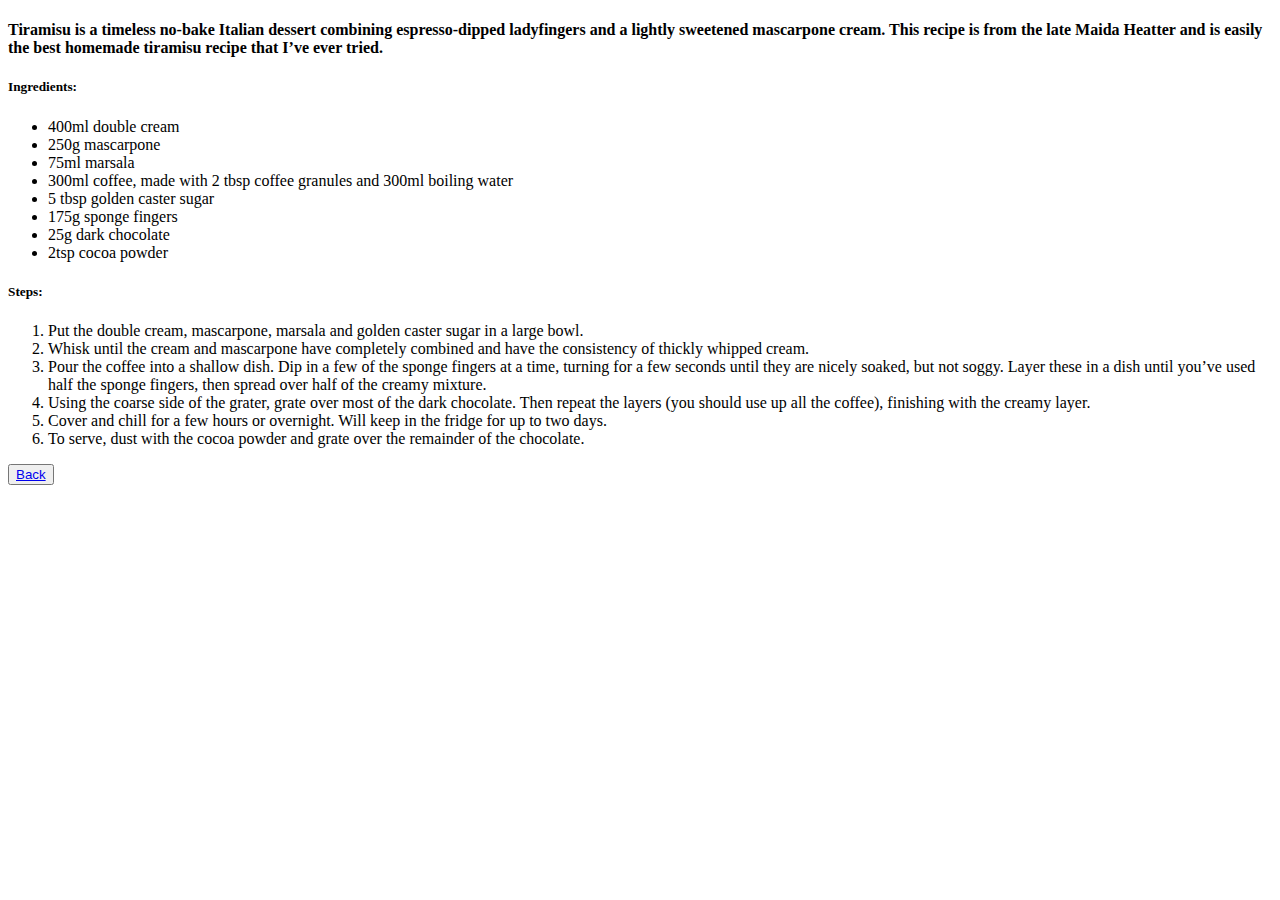
<file: Desserts/Tiramisu.html>
<!DOCTYPE html>
<html lang="en">
<head>
    <meta charset="UTF-8">
    <meta name="viewport" content="width=device-width, initial-scale=1.0">
    <title>Recipe</title>
</head>
<body>

    <h4>Tiramisu is a timeless no-bake Italian dessert combining espresso-dipped ladyfingers and a lightly sweetened mascarpone cream. This recipe is from the late Maida Heatter and is easily the best homemade tiramisu recipe that I’ve ever tried.</h4>

    <section>
        <h5>Ingredients:</h5>
            <ul>
                <li>400ml double cream</li>
                <li>250g mascarpone</li>
                <li>75ml marsala</li>
                <li>300ml coffee, made with 2 tbsp coffee granules and 300ml boiling water</li>
                <li>5 tbsp golden caster sugar</li>
                <li>175g sponge fingers</li>
                <li>25g dark chocolate</li>
                <li>2tsp cocoa powder</li>
            </ul>
        <h5>Steps:</h5>
            <ol>
                <li>Put the double cream, mascarpone, marsala and golden caster sugar in a large bowl.</li>
                <li>Whisk until the cream and mascarpone have completely combined and have the consistency of thickly whipped cream.</li>
                <li>Pour the coffee into a shallow dish. Dip in a few of the sponge fingers at a time, turning for a few seconds until they are nicely soaked, but not soggy. Layer these in a dish until you’ve used half the sponge fingers, then spread over half of the creamy mixture.</li>
                <li>Using the coarse side of the grater, grate over most of the dark chocolate. Then repeat the layers (you should use up all the coffee), finishing with the creamy layer.</li>
                <li>Cover and chill for a few hours or overnight. Will keep in the fridge for up to two days.</li>
                <li>To serve, dust with the cocoa powder and grate over the remainder of the chocolate.</li>
             </ol>


</section>
<button><a href="../index.html">Back</a></button>
    
</body>
</html>
</file>
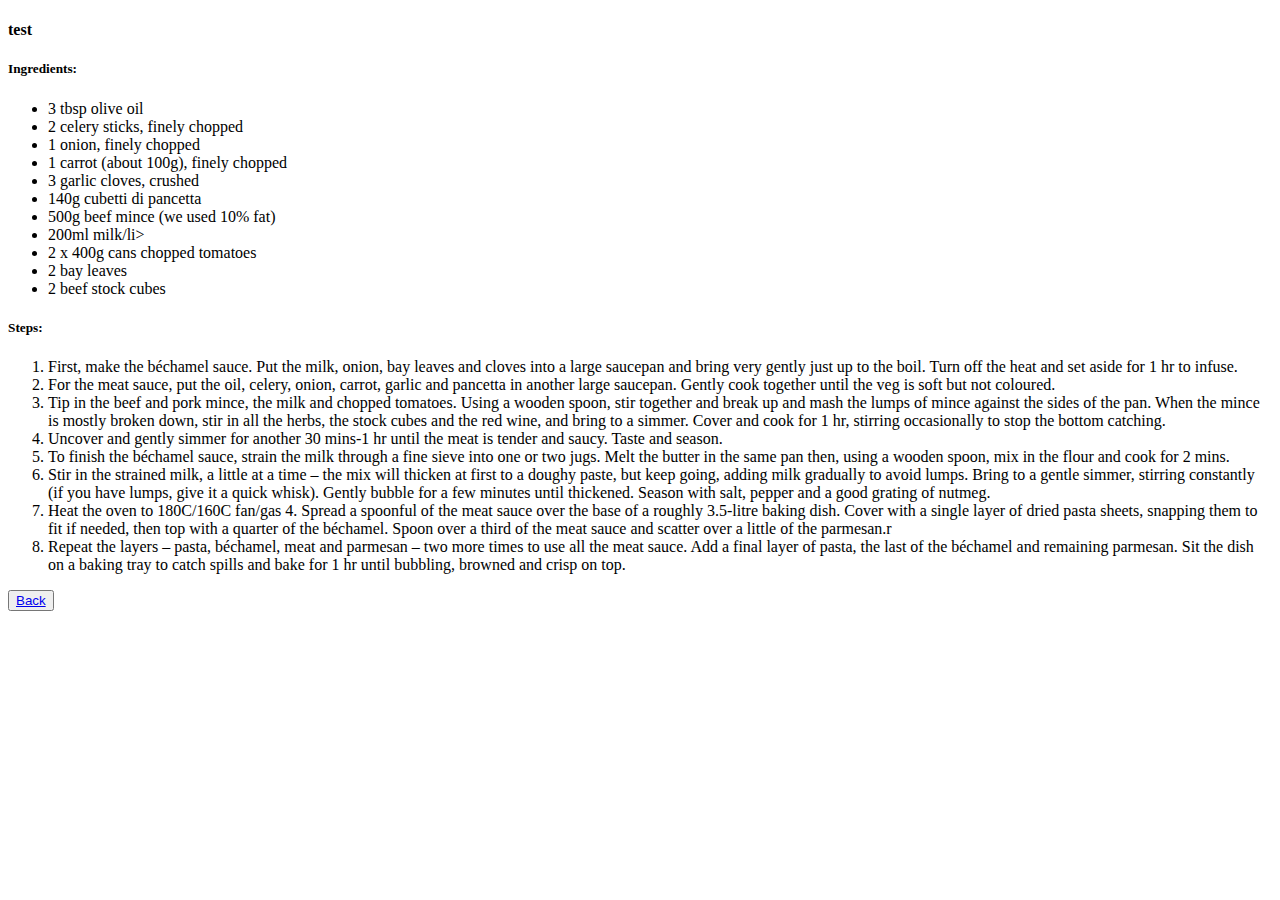
<file: Mains/lasagne_alforno.html>
<!DOCTYPE html>
<html lang="en">
<head>
    <meta charset="UTF-8">
    <meta name="viewport" content="width=device-width, initial-scale=1.0">
    <title>Mains</title>
</head>
<body>

    <h4>test    </h4>

    <section>
        <h5>Ingredients:</h5>
            <ul>
                <li>3 tbsp olive oil</li>
                <li>2 celery sticks, finely chopped</li>
                <li>1 onion, finely chopped</li>
                <li>1 carrot (about 100g), finely chopped</li>
                <li>3 garlic cloves, crushed</li>
                <li>140g cubetti di pancetta</li>
                <li>500g beef mince (we used 10% fat)</li>
                <li>200ml milk/li>
                <li>2 x 400g cans chopped tomatoes</li>
                <li>2 bay leaves</li>
                <li>2 beef stock cubes</li>
            </ul>
        <h5>Steps:</h5>
            <ol>
                <li>First, make the béchamel sauce. Put the milk, onion, bay leaves and cloves into a large saucepan and bring very gently just up to the boil. Turn off the heat and set aside for 1 hr to infuse.</li>
                <li>For the meat sauce, put the oil, celery, onion, carrot, garlic and pancetta in another large saucepan. Gently cook together until the veg is soft but not coloured.</li>
                <li>Tip in the beef and pork mince, the milk and chopped tomatoes. Using a wooden spoon, stir together and break up and mash the lumps of mince against the sides of the pan. When the mince is mostly broken down, stir in all the herbs, the stock cubes and the red wine, and bring to a simmer. Cover and cook for 1 hr, stirring occasionally to stop the bottom catching.</li>
                <li>Uncover and gently simmer for another 30 mins-1 hr until the meat is tender and saucy. Taste and season.</li>
                <li>To finish the béchamel sauce, strain the milk through a fine sieve into one or two jugs. Melt the butter in the same pan then, using a wooden spoon, mix in the flour and cook for 2 mins.</li>
                <li>Stir in the strained milk, a little at a time – the mix will thicken at first to a doughy paste, but keep going, adding milk gradually to avoid lumps. Bring to a gentle simmer, stirring constantly (if you have lumps, give it a quick whisk). Gently bubble for a few minutes until thickened. Season with salt, pepper and a good grating of nutmeg.</li>
                <li>Heat the oven to 180C/160C fan/gas 4. Spread a spoonful of the meat sauce over the base of a roughly 3.5-litre baking dish. Cover with a single layer of dried pasta sheets, snapping them to fit if needed, then top with a quarter of the béchamel. Spoon over a third of the meat sauce and scatter over a little of the parmesan.r</li>
                <li>Repeat the layers – pasta, béchamel, meat and parmesan – two more times to use all the meat sauce. Add a final layer of pasta, the last of the béchamel and remaining parmesan. Sit the dish on a baking tray to catch spills and bake for 1 hr until bubbling, browned and crisp on top.</li>
            </ol>


</section>
<button><a href="../index.html">Back</a></button>
    
</body>
</html>
</file>
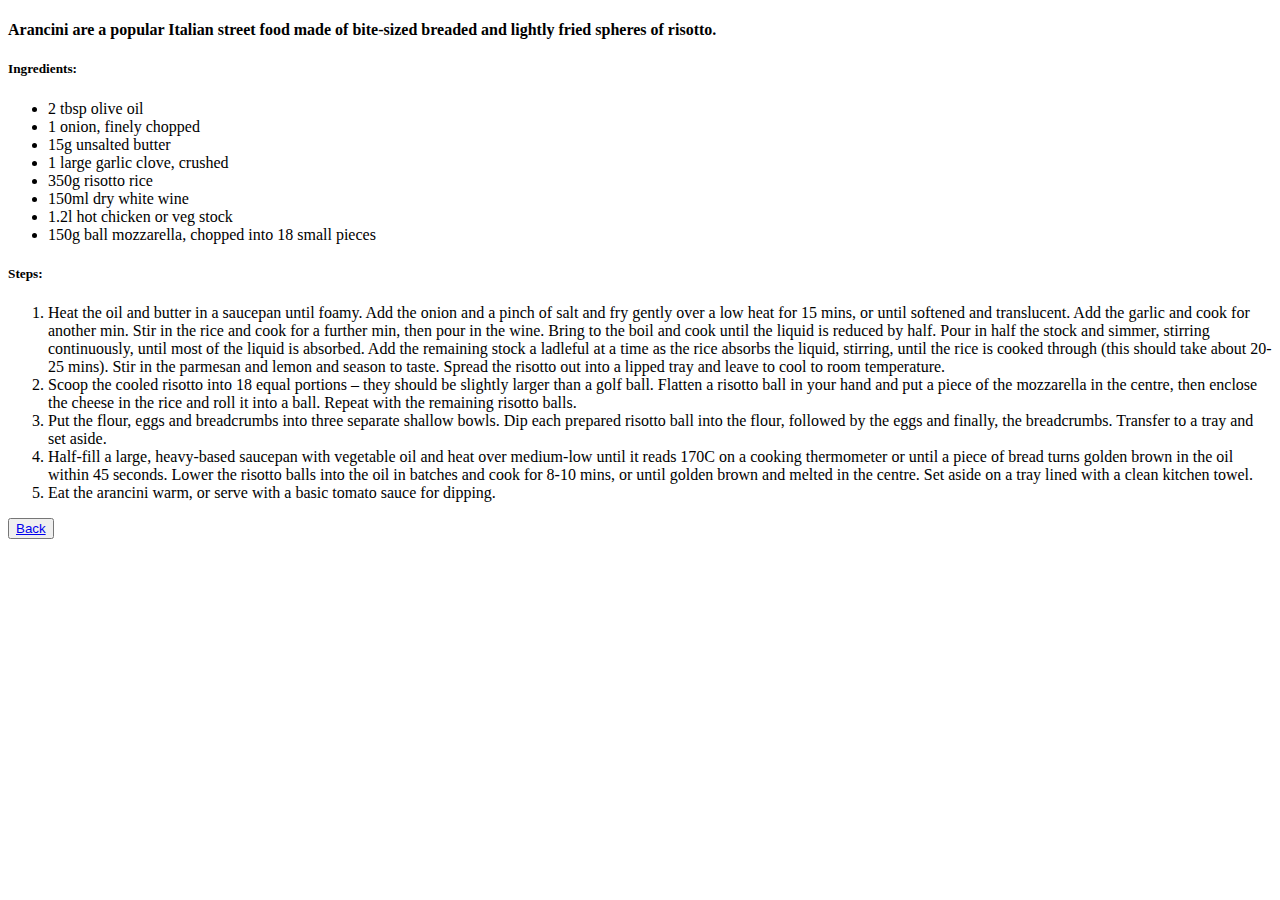
<file: Starters/Arrancini.html>
<!DOCTYPE html>
<html lang="en">
<head>
    <meta charset="UTF-8">
    <meta name="viewport" content="width=device-width, initial-scale=1.0">
    <title>Starters</title>
</head>
<body>

    <h4>Arancini are a popular Italian street food made of bite-sized breaded and lightly fried spheres of risotto. </h4>

    <section>
        <h5>Ingredients:</h5>
            <ul>
                <li>2 tbsp olive oil</li>
                <li>1 onion, finely chopped</li>
                <li>15g unsalted butter</li>
                <li>1 large garlic clove, crushed</li>
                <li>350g risotto rice</li>
                <li>150ml dry white wine</li>
                <li>1.2l hot chicken or veg stock</li>
                <li>150g ball mozzarella, chopped into 18 small pieces</li>
            </ul>
        <h5>Steps:</h5>
            <ol>
                <li>Heat the oil and butter in a saucepan until foamy. Add the onion and a pinch of salt and fry gently over a low heat for 15 mins, or until softened and translucent. Add the garlic and cook for another min. Stir in the rice and cook for a further min, then pour in the wine. Bring to the boil and cook until the liquid is reduced by half. Pour in half the stock and simmer, stirring continuously, until most of the liquid is absorbed. Add the remaining stock a ladleful at a time as the rice absorbs the liquid, stirring, until the rice is cooked through (this should take about 20-25 mins). Stir in the parmesan and lemon and season to taste. Spread the risotto out into a lipped tray and leave to cool to room temperature.</li>
                <li>Scoop the cooled risotto into 18 equal portions – they should be slightly larger than a golf ball. Flatten a risotto ball in your hand and put a piece of the mozzarella in the centre, then enclose the cheese in the rice and roll it into a ball. Repeat with the remaining risotto balls.</li>
                <li>Put the flour, eggs and breadcrumbs into three separate shallow bowls. Dip each prepared risotto ball into the flour, followed by the eggs and finally, the breadcrumbs. Transfer to a tray and set aside.</li>
                <li>Half-fill a large, heavy-based saucepan with vegetable oil and heat over medium-low until it reads 170C on a cooking thermometer or until a piece of bread turns golden brown in the oil within 45 seconds. Lower the risotto balls into the oil in batches and cook for 8-10 mins, or until golden brown and melted in the centre. Set aside on a tray lined with a clean kitchen towel.</li>
                <li>Eat the arancini warm, or serve with a basic tomato sauce for dipping.</li>
             </ol>


</section>
<button><a href="../index.html">Back</a></button>
    
</body>
</html>
</file>
